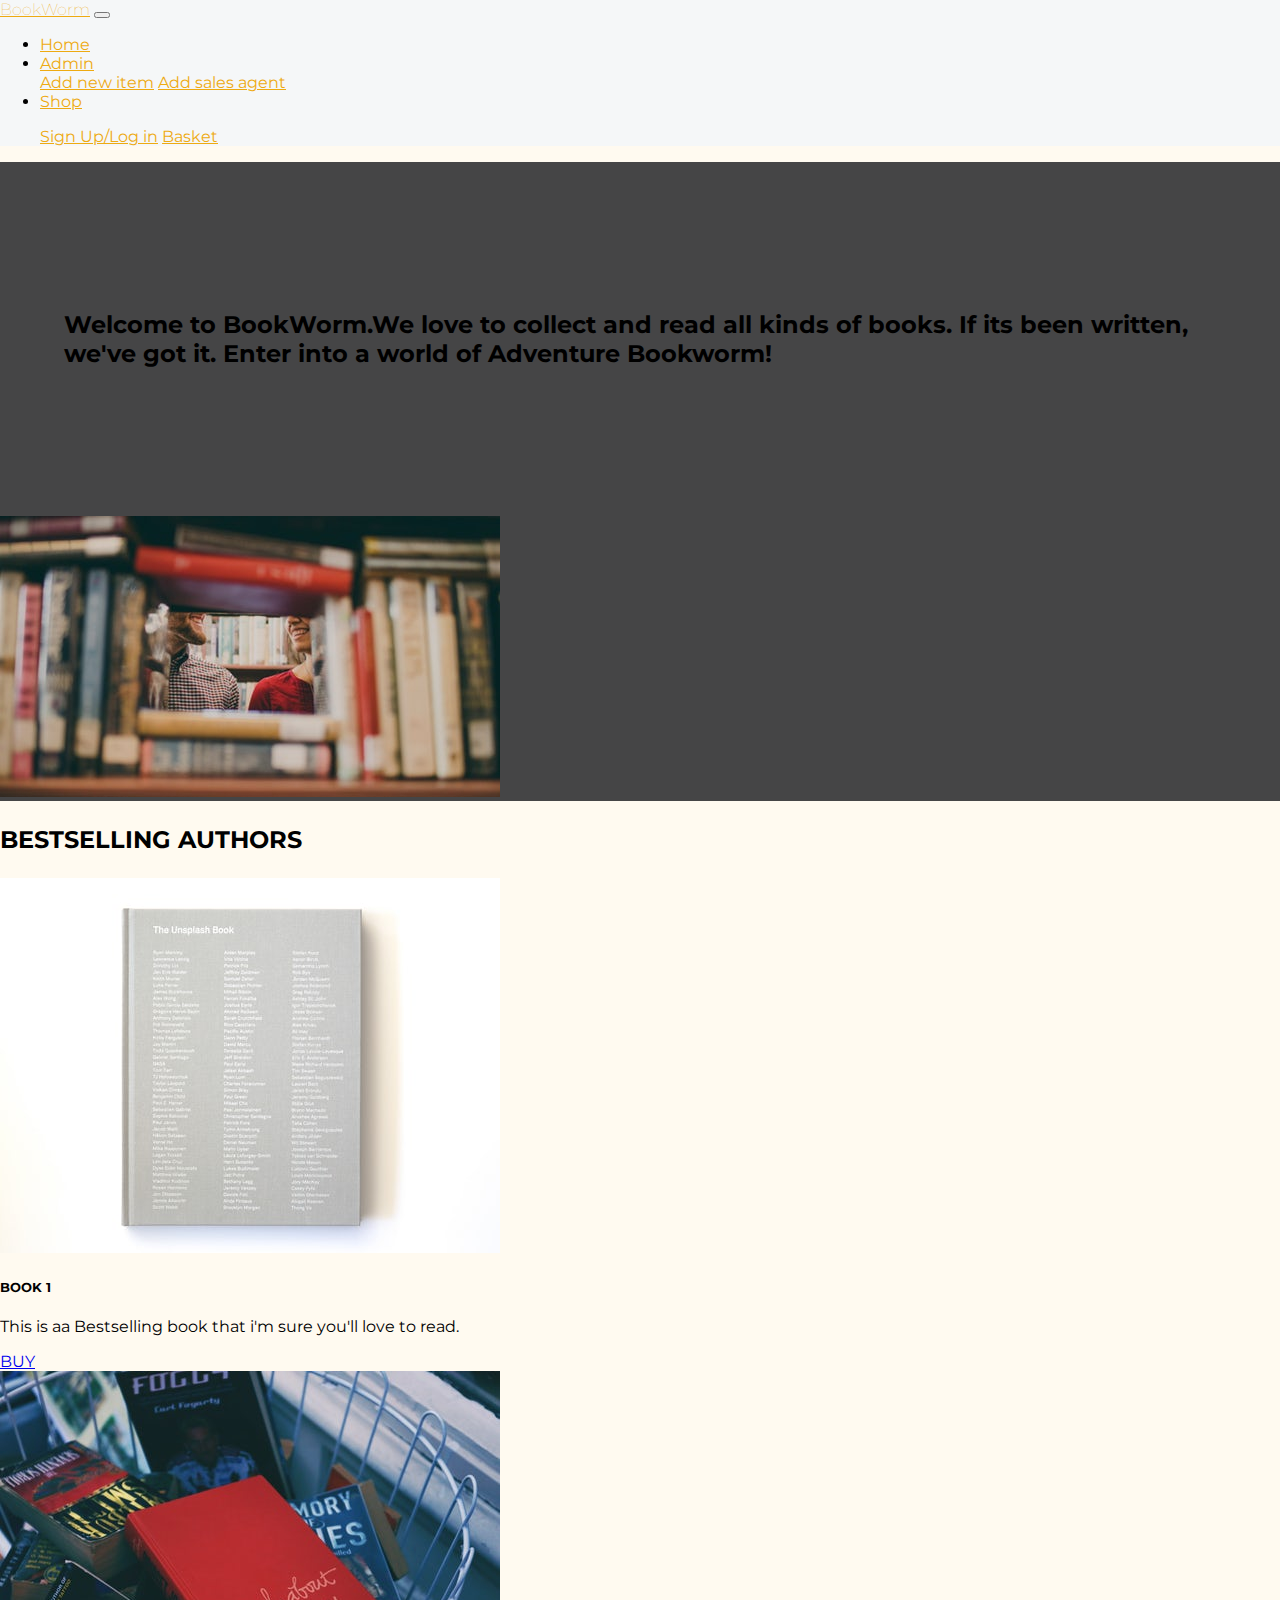
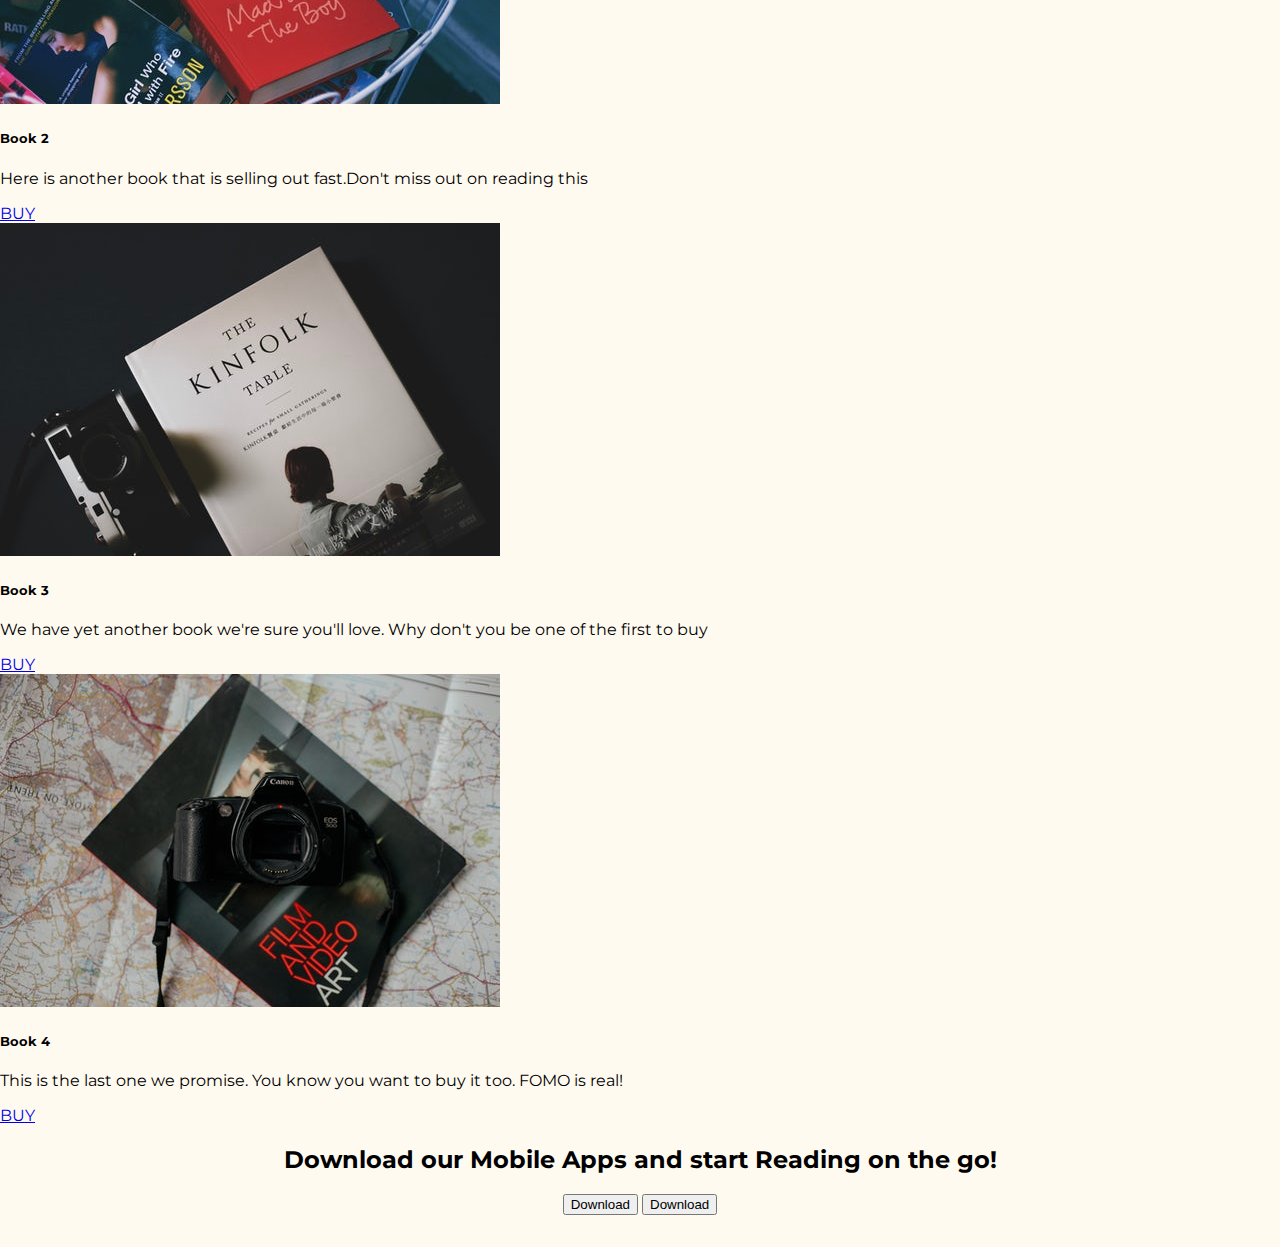
<file: Index.html>
<!DOCTYPE html>
<html lang="en">
<head>
    <meta charset="UTF-8">
    <meta name="viewport" content="width=device-width, initial-scale=1.0">
    <meta http-equiv="X-UA-Compatible" content="ie=edge">
    <title>Welcome to Bookworm-Your Online BookStore and Library</title>
    <link href="https://fonts.googleapis.com/css?family=Montserrat:400,400i" rel="stylesheet">
    <link rel="stylesheet" href="https://use.fontawesome.com/releases/v5.7.2/css/all.css" integrity="sha384-fnmOCqbTlWIlj8LyTjo7mOUStjsKC4pOpQbqyi7RrhN7udi9RwhKkMHpvLbHG9Sr" crossorigin="anonymous">
    <link rel="stylesheet" href="https://stackpath.bootstrapcdn.com/bootstrap/4.1.3/css/bootstrap.min.css" integrity="sha384-MCw98/SFnGE8fJT3GXwEOngsV7Zt27NXFoaoApmYm81iuXoPkFOJwJ8ERdknLPMO" crossorigin="anonymous">
    <link rel="stylesheet" href="bookworm.css">
</head>

<body>
  <nav class="navbar navbar-expand-lg">
              <div class="container-fluid">
                   <a class="navbar-brand" href="#">BookWorm</a>
                   <button class="navbar-toggler" type="button" data-toggle="collapse" data-target="#navbarSupportedContent" aria-controls="navbarSupportedContent" aria-expanded="false" aria-label="Toggle navigation">
                     <span class="navbar-toggler-icon"></span>
                   </button>
                   <div class="collapse navbar-collapse" id="navbarSupportedContent">
                       <ul class="navbar-nav">
                             <li class="nav-item">
                               <a class="nav-link" href="#">Home</a>
                             </li>
                             <li class="nav-item dropdown">
                                 <a class="nav-link dropdown-toggle" href="#" id="navbarDropdown" role="button" data-toggle="dropdown" aria-haspopup="true" aria-expanded="false">
                                  Admin
                                 </a>
                                 <div class="dropdown-menu" aria-labelledby="navbarDropdown">
                                   <a class="dropdown-item" href="newItem.html">Add new item</a>
                                   <a class="dropdown-item" href="addAgent.html">Add sales agent</a>
                             </li>
                             <li class="nav-item">
                                <a class="nav-link" href="#">Shop</a>
                             </li>
                       </ul>
                       <ul class="navbar-nav ml-auto">
                           </li>
                             <a class="nav-link" href="login.html"><i class="fas fa-sign-in-alt"></i> Sign Up/Log in</a>
                           </li>
                           </li>
                             <a class="nav-link" href="basket.html" target="_blank"><i class="fas fa-shopping-basket"></i> Basket</a>
                           </li>
                       </ul>
                   </div>
               </div>
  </nav>
       
  <div class="container-fluid mainBody px-0">
           <div class="row align-items-center">
               <div class="col-lg-6 Intro">
                 <h2 class="text-center">Welcome to BookWorm.We love to collect and read all kinds of books. If its been written, we've got it. Enter into a world of Adventure Bookworm!</h2>
               </div>
               <div class="col-lg-6 d-none d-md-block intro-image ">
                 <img src="IMGS/image3.jpg" alt="responsive image">
               </div>
             </div>
  </div>
       
  <div class="container-fluid py-5 Features">
             <h3 class="pb-2 index-text cards-section"> Bestselling Authors</h3>
             <div class="row">
               <div class="col-lg-3 pb-2">
                 <div class="card">
                   <img class="card-img-top" src="IMGS/image4.jpg" alt="Card image cap">
                     <div class="card-body">
                       <h5 class="card-title">BOOK 1</h5>
                         <p class="card-text">This is aa Bestselling book that i'm sure you'll love to read.</p>
                          <a href="#" class="btn btn-info btn-sm">BUY</a>
                     </div>
                 </div>
             </div>
       
             <div class="col-lg-3 pb-2">
               <div class="card">
                 <img class="card-img-top" src="IMGS/image5.jpg" alt="Card image cap">
                   <div class="card-body">
                     <h5 class="card-title">Book 2</h5>
                       <p class="card-text">Here is another book that is selling out fast.Don't miss out on reading this</p>
                         <a href="#" class="btn btn-info btn-sm">BUY</a>
                   </div>
               </div>
             </div>
       
             <div class="col-lg-3 pb-2">
               <div class="card">
                 <img class="card-img-top" src="IMGS/image6.jpg" alt="Card image cap">
                   <div class="card-body">
                     <h5 class="card-title">Book 3</h5>
                      <p class="card-text">We have yet another book we're sure you'll love. Why don't you be one of the first to buy</p>
                        <a href="#" class="btn btn-info btn-sm">BUY</a>
                   </div>
               </div>
            </div>
       
             <div class="col-lg-3 pb-2">
               <div class="card">
                 <img class="card-img-top" src="IMGS/image7.jpg" alt="Card image cap">
                   <div class="card-body">
                     <h5 class="card-title">Book 4</h5>
                       <p class="card-text">This is the last one we promise. You know you want to buy it too. FOMO is real!</p>
                         <a href="#" class="btn btn-info btn-sm">BUY</a>
                  </div>
               </div>
             </div>
           </div>
  </div>
         
       
  <div class="container-fluid app-section">
           <div class="row">
             <div class="col-lg-12">
                 <h2>Download our Mobile Apps and start Reading on the go! </h2>
                 <button class="btn btn-md mr-3"> <i class="fab fa-apple"></i> Download</button>
                 <button class="btn btn-md"> <i class="fab fa-google-play"></i> Download</button>
             </div>
           </div>
  </div>
  




   
    

   
   


  <script src="https://code.jquery.com/jquery-3.3.1.slim.min.js" integrity="sha384-q8i/X+965DzO0rT7abK41JStQIAqVgRVzpbzo5smXKp4YfRvH+8abtTE1Pi6jizo" crossorigin="anonymous"></script>
  <script src="https://cdnjs.cloudflare.com/ajax/libs/popper.js/1.14.3/umd/popper.min.js" integrity="sha384-ZMP7rVo3mIykV+2+9J3UJ46jBk0WLaUAdn689aCwoqbBJiSnjAK/l8WvCWPIPm49" crossorigin="anonymous"></script>
  <script src="https://stackpath.bootstrapcdn.com/bootstrap/4.1.3/js/bootstrap.min.js" integrity="sha384-ChfqqxuZUCnJSK3+MXmPNIyE6ZbWh2IMqE241rYiqJxyMiZ6OW/JmZQ5stwEULTy" crossorigin="anonymous"></script>


</body>
</html>
</file>
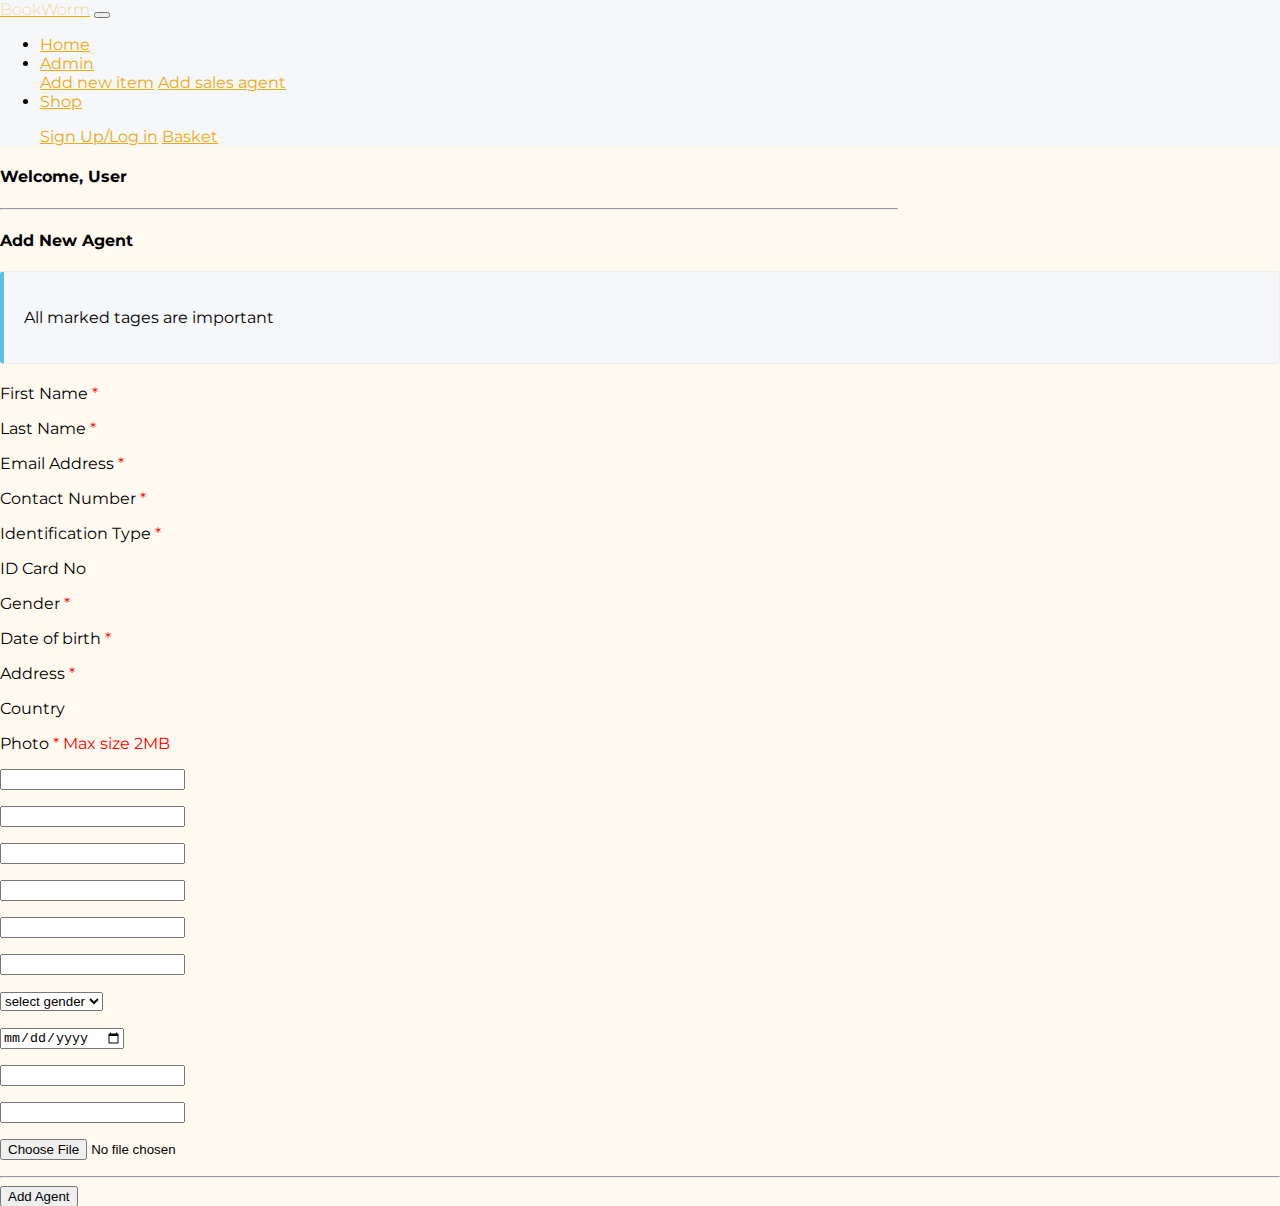
<file: addAgent.html>
<!DOCTYPE html>
<html lang="en">
<head>
    <meta charset="UTF-8">
    <meta name="viewport" content="width=device-width, initial-scale=1.0">
    <meta http-equiv="X-UA-Compatible" content="ie=edge">
    <link href="https://fonts.googleapis.com/css?family=Montserrat:400,400i" rel="stylesheet">
    <link rel="stylesheet" href="https://use.fontawesome.com/releases/v5.7.2/css/all.css" integrity="sha384-fnmOCqbTlWIlj8LyTjo7mOUStjsKC4pOpQbqyi7RrhN7udi9RwhKkMHpvLbHG9Sr" crossorigin="anonymous">
    <link rel="stylesheet" href="https://stackpath.bootstrapcdn.com/bootstrap/4.1.3/css/bootstrap.min.css" integrity="sha384-MCw98/SFnGE8fJT3GXwEOngsV7Zt27NXFoaoApmYm81iuXoPkFOJwJ8ERdknLPMO" crossorigin="anonymous">
    <link rel="stylesheet" href="bookworm.css">
    <title>Add New Agents</title>
</head>
<body>
    <div id="page-container">
        <div id="content-wrap">
                  <!-- all other page content -->
            <nav class="navbar navbar-expand-lg">
                        <div class="container-fluid">
                             <a class="navbar-brand" href="#">BookWorm</a>
                             <button class="navbar-toggler" type="button" data-toggle="collapse" data-target="#navbarSupportedContent" aria-controls="navbarSupportedContent" aria-expanded="false" aria-label="Toggle navigation">
                               <span class="navbar-toggler-icon"></span>
                             </button>
                             <div class="collapse navbar-collapse" id="navbarSupportedContent">
                                 <ul class="navbar-nav">
                                       <li class="nav-item">
                                         <a class="nav-link" href="Index.html">Home</a>
                                       </li>
                                       <li class="nav-item dropdown">
                                           <a class="nav-link dropdown-toggle" href="#" id="navbarDropdown" role="button" data-toggle="dropdown" aria-haspopup="true" aria-expanded="false">
                                            Admin
                                           </a>
                                           <div class="dropdown-menu" aria-labelledby="navbarDropdown">
                                             <a class="dropdown-item" href="newItem.html">Add new item</a>
                                             <a class="dropdown-item" href="addAgent.html">Add sales agent</a>
                                       </li>
                                       <li class="nav-item">
                                          <a class="nav-link" href="#">Shop</a>
                                       </li>
                                 </ul>
                                 <ul class="navbar-nav ml-auto">
                                     </li>
                                       <a class="nav-link" href="login.html"><i class="fas fa-sign-in-alt"></i> Sign Up/Log in</a>
                                     </li>
                                     </li>
                                       <a class="nav-link" href="Basket.html" target="_blank"><i class="fas fa-shopping-basket"></i> Basket</a>
                                     </li>
                                 </ul>
                             </div>
                         </div>
            </nav>
        
            <section class="container-fluid py-2">
                <div class="row">
                    <div class="col-3">
                        <h4>Welcome, User</h4>
                        <hr style="width:70%; margin:0%;">
                
                    </div>
        
                    <div class="col-9">
                        <h4>Add New Agent</h4>
                        <div class="bd-callout bd-callout-info">
                            <p>All marked tages are important</p> 
                        </div>
                        <div class="container newAgent">
                            <div class="row">
                                <div class="col-3">
                                    <p><label for="firstname">First Name <span>*</span></label></p> 
                                   <p><label for="lastname">Last Name <span>*</span></label></p>
                                   <p><label for="email">Email Address <span>*</span></label></p> 
                                   <p><label for="contactnumber">Contact Number <span>*</span></label></p>
                                   <p><label for="identification">Identification Type <span>*</span></label></p>
                                   <p><label for="idnumber">ID Card No</label></p>
                                   <p><label for="gender">Gender <span>*</span></label></p>
                                   <p><label for="dateofbirth">Date of birth <span>*</span></label></p>
                                   <p><label for="address">Address <span>*</span></label></p>
                                   <p><label for="country">Country</label></p>
                                   <p><label for="photo">Photo <span>* Max size 2MB</span></label></p>
                                </div>
                                <div class="col-9">
                                   <p><input type="text" name="firstname" id="firstname"></p> 
                                   <p> <input type="text" name="lastname" id="lastname"></p>
                                   <p><input type="email" name="email" id="email"></p>
                                   <p><input type="text" name="contactnumber" id="contactnumber"></p>
                                   <p><input type="text" name="identification" id="identification"></p>
                                   <p><input type="text" name="idnumber" id="idnumber"></p>
                                   <p><select name="gender" id="gender">
                                       <option value="">select gender</option>
                                       <option value="male">Male</option>
                                       <option value="female">Female</option>
                                       <option value="others">Others</option>
                                   </select></p>
                                   <p><input type="date" name="dateofbirth" id="dateofbirth"></p>
                                   <p><input type="text" name="address" id="address"></p>
                                   <p><input type="text" name="country" id="country"></p>
                                   <p><input type="file" name="photo" id="photo"></p>
                                </div>
        
                            </div>
                        </div>
                        <hr>
                        <button class="btn btn-primary">Add Agent</button>
                    </div>
                </div>
            </section>
       </div>


    


    </div>
    

   


















 <script src="https://code.jquery.com/jquery-3.3.1.slim.min.js" integrity="sha384-q8i/X+965DzO0rT7abK41JStQIAqVgRVzpbzo5smXKp4YfRvH+8abtTE1Pi6jizo" crossorigin="anonymous"></script>
 <script src="https://cdnjs.cloudflare.com/ajax/libs/popper.js/1.14.3/umd/popper.min.js" integrity="sha384-ZMP7rVo3mIykV+2+9J3UJ46jBk0WLaUAdn689aCwoqbBJiSnjAK/l8WvCWPIPm49" crossorigin="anonymous"></script>
 <script src="https://stackpath.bootstrapcdn.com/bootstrap/4.1.3/js/bootstrap.min.js" integrity="sha384-ChfqqxuZUCnJSK3+MXmPNIyE6ZbWh2IMqE241rYiqJxyMiZ6OW/JmZQ5stwEULTy" crossorigin="anonymous"></script>
    
</body>
</html>
</file>
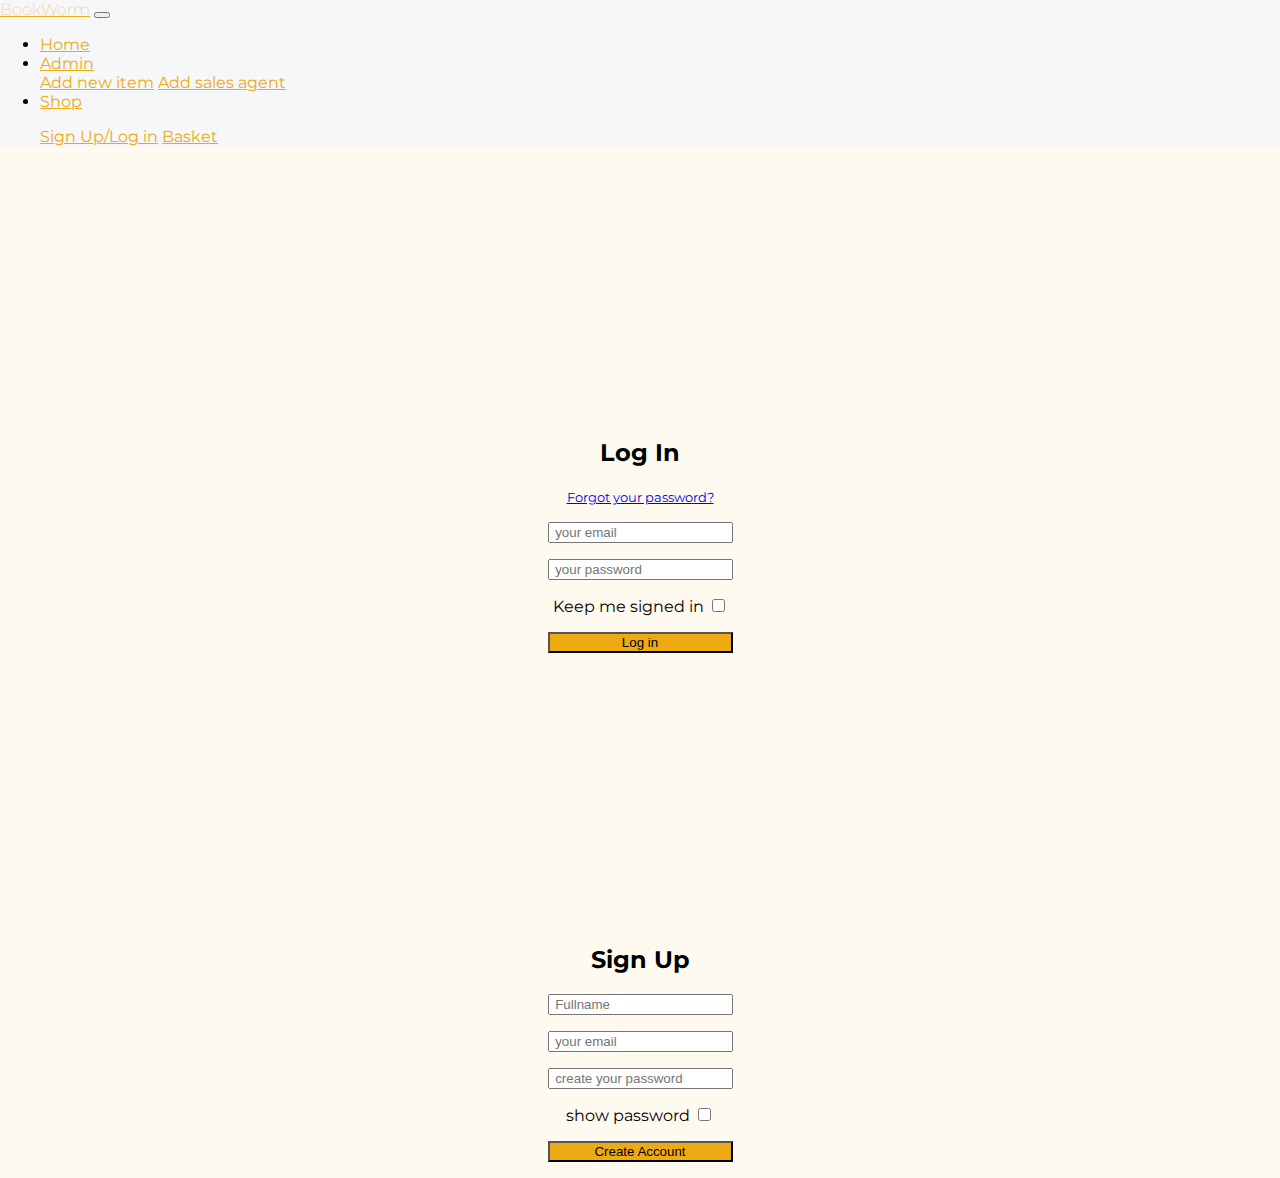
<file: login.html>
<!DOCTYPE html>
<html lang="en">
<head>
    <meta charset="UTF-8">
    <meta name="viewport" content="width=device-width, initial-scale=1.0">
    <meta http-equiv="X-UA-Compatible" content="ie=edge">
    <link href="https://fonts.googleapis.com/css?family=Montserrat:400,400i" rel="stylesheet">
    <link rel="stylesheet" href="https://use.fontawesome.com/releases/v5.7.2/css/all.css" integrity="sha384-fnmOCqbTlWIlj8LyTjo7mOUStjsKC4pOpQbqyi7RrhN7udi9RwhKkMHpvLbHG9Sr" crossorigin="anonymous">
    <link rel="stylesheet" href="https://stackpath.bootstrapcdn.com/bootstrap/4.1.3/css/bootstrap.min.css" integrity="sha384-MCw98/SFnGE8fJT3GXwEOngsV7Zt27NXFoaoApmYm81iuXoPkFOJwJ8ERdknLPMO" crossorigin="anonymous">
    <link rel="stylesheet" href="bookworm.css">
    <title>Log in to your Account</title>
</head>

<body>
  <nav class="navbar navbar-expand-lg fixed-top">
    <div class="container-fluid">
     <a class="navbar-brand" href="#">BookWorm</a>
      <button class="navbar-toggler" type="button" data-toggle="collapse" data-target="#navbarSupportedContent" aria-controls="navbarSupportedContent" aria-expanded="false" aria-label="Toggle navigation">
        <span class="navbar-toggler-icon"></span>
      </button>

     <div class="collapse navbar-collapse" id="navbarSupportedContent">
      <ul class="navbar-nav">
        <li class="nav-item">
         <a class="nav-link" href="Index.html">Home</a>
        </li>
        <li class="nav-item dropdown">
          <a class="nav-link dropdown-toggle" href="#" id="navbarDropdown" role="button" data-toggle="dropdown" aria-haspopup="true" aria-expanded="false">
           Admin</a>
          <div class="dropdown-menu" aria-labelledby="navbarDropdown">
           <a class="dropdown-item" href="newItem.html">Add new item</a>
          <a class="dropdown-item" href="addAgent.html">Add sales agent</a>
        </li>
       <li class="nav-item">
                <a class="nav-link" href="#">Shop</a>
                              </li>
                            </ul>
                            <ul class="navbar-nav ml-auto">
                                </li>
                                <a class="nav-link" href="login.html"><i class="fas fa-sign-in-alt"></i> Sign Up/Log in</a>
                               </li>
                              </li>
                               <a class="nav-link" href="Basket.html" target="_blank"><i class="fas fa-shopping-basket"></i> Basket</a>
                              </li>
                     </div>
                </div>
 </nav> 

  <section class="container-fluid">
    <div class="row">
            <div class="col-lg-6 login-sub">
              <div class="logger">
                  <h2>Log In</h2>
                  <form action="login.php" method="get" class="login-form">
                    <a id="password-forgot" href="#"> Forgot your password?</a> 
                    <p><input type="email" name="email" id="email" placeholder=" your email" required></p> 
                    <p><input type="password" name="password" id="password" placeholder=" your password" required></p>
                   <label> Keep me signed in
                      <input type="checkbox" name="checkbox" id="checked">
                   </label>
                   <p><input class="btn btn-lg login-btn" type="button" value="Log in"></p>
                </form>
              </div>
    </div>

    <div class="col-lg-6 login-sub">
            <div class="logger">
                <h2 id="sign-up">Sign Up</h2>
                  <form action="login.php" method="post" class="login-form">
                    <p><input type="text" name="username" id="username" placeholder=" Fullname" required></p> 
                    <p><input type="email" name="email" id="email" placeholder=" your email" required></p> 
                    <p><input type="password" name="password" id="password" placeholder=" create your password" required></p>
                    <label> show password
                          <input type="checkbox" name="checkbox" id="checked">
                    </label>
                    <p><input class="btn btn-lg login-btn" type="button" value="Create Account"></p>
                  </form>
            </div>
          </div>
    </div>
  </section>



    

  
   
   
       

    


  <script src="https://code.jquery.com/jquery-3.3.1.slim.min.js" integrity="sha384-q8i/X+965DzO0rT7abK41JStQIAqVgRVzpbzo5smXKp4YfRvH+8abtTE1Pi6jizo" crossorigin="anonymous"></script>
  <script src="https://cdnjs.cloudflare.com/ajax/libs/popper.js/1.14.3/umd/popper.min.js" integrity="sha384-ZMP7rVo3mIykV+2+9J3UJ46jBk0WLaUAdn689aCwoqbBJiSnjAK/l8WvCWPIPm49" crossorigin="anonymous"></script>
  <script src="https://stackpath.bootstrapcdn.com/bootstrap/4.1.3/js/bootstrap.min.js" integrity="sha384-ChfqqxuZUCnJSK3+MXmPNIyE6ZbWh2IMqE241rYiqJxyMiZ6OW/JmZQ5stwEULTy" crossorigin="anonymous"></script>   
  
  
</body>


</html>
</file>
<file: bookworm.css>
html {
    min-height: 100%;
    position: relative;
    box-sizing: border-box;
}

body{
    font-family: Montserrat, sans-serif;
    background-color: floralwhite;
    position: relative;
    margin: 0;
    min-height: 100vh;
}

.navbar{
    background-color: rgb(245, 247, 248);
}

.navbar-brand{
    color: #eeaa11;
    font-weight: 100;
}

.navbar-nav a{
    color: #eeaa11;
}

.navbar-nav a:hover {
    color: rgb(126, 10, 10);
}

.Intro{
   padding: 10% 5% 10%;
}

.mainBody{
    background-color:rgb(69, 69, 70);
}

.index-text{
    font-size: 1.5rem;
    text-transform: uppercase;
}

.app-section{
    text-align: center;
    padding-bottom: 2rem;
}

/* new-items page */

.welcome-text{
    display: inline;
}

.welcome-line{
    background-color: #505763;
}

.addNewItem{
    display: inline-block;
}

.table td{
    border-top: none;
}

.welcome-line{
    padding: .5rem 1rem;
    color: #ffffff;
}

.date{
    justify-content: flex-end;
}

/* login page */

.login-sub{
 text-align: center;
}

.logger{
    display: inline-block;
    padding-top: 10%;
    margin-top: 10%;
}

#password-forgot{
    font-size: 0.8rem;
}

.login-btn{
    background-color: #eeaa11;
    width: 100%;
}

.bd-callout {
    padding: 1.25rem;
    margin-top: 1.25rem;
    margin-bottom: 1.25rem;
    border: 1px solid #eee;
    border-left-width: .25rem;
    border-radius: .25rem;
    background-color: rgb(245, 247, 248);
}

.bd-callout-info {
    border-left-color: #5bc0de;
}

.newAgent span{
    color: red;
}

/* BASKET */
.cartbody{
    padding-bottom: 10rem;
}

.checkout-button{
   width: 100%;
   padding: 15px;
}

.total-section{
    font-weight: bolder;
    text-transform: uppercase;
}

.cartimage{
    height: auto;
    width: 170px;
}

.cartTotalSection{
    float: right;
}

.bookPrice{
    display: inline-block;
    margin-top: 1rem;
}
</file>
